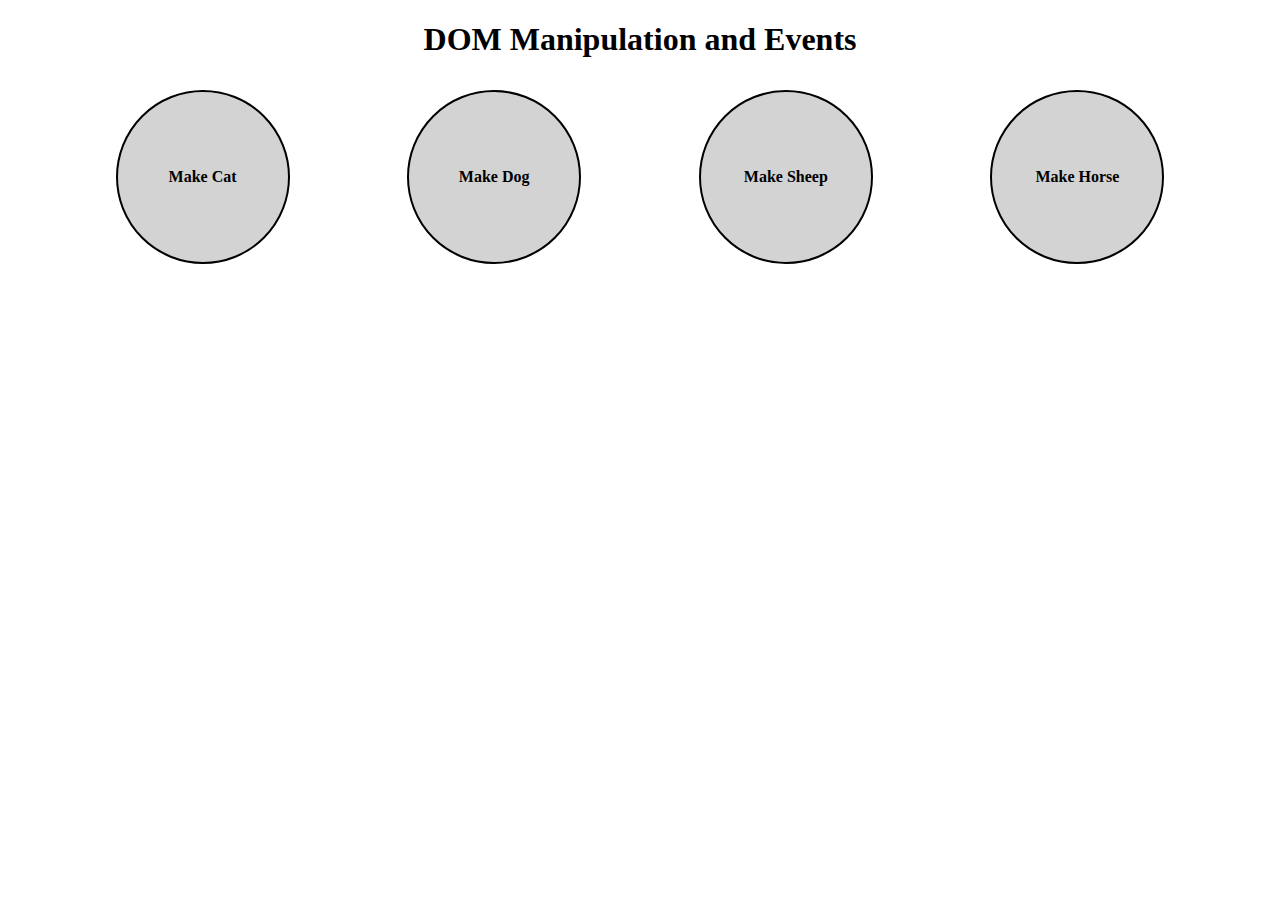
<file: index.html>
<!DOCTYPE html>
<html lang="en">
  <head>
    <meta charset="UTF-8" />
    <meta http-equiv="X-UA-Compatible" content="IE=edge" />
    <meta name="viewport" content="width=device-width, initial-scale=1.0" />
    <title>Animal Farm</title>
    <link rel="stylesheet" href="./style/style.css" />
  </head>
  <body>
    <h1>DOM Manipulation and Events</h1>
    <!-- create one big container -->
    <main id="farm">
		<section id ="CatSection">
      <div class= "make" id="makeCat">Make Cat</div>
	  </section>
	  
	  <section id = "DogSection">
      <div class="make" id="makeDog">Make Dog</div>
	  </section>
	  
	  <section id = "SheepSection">
      <div class="make" id="makeSheep">Make Sheep</div>
	  </section>
	  
	  <section id = "HorseSection">
      <div class="make" id="makeHorse">Make Horse</div>
	  </section>
    </main>
  </body>
  <script src="./script/script.js"></script>
</html>
</file>
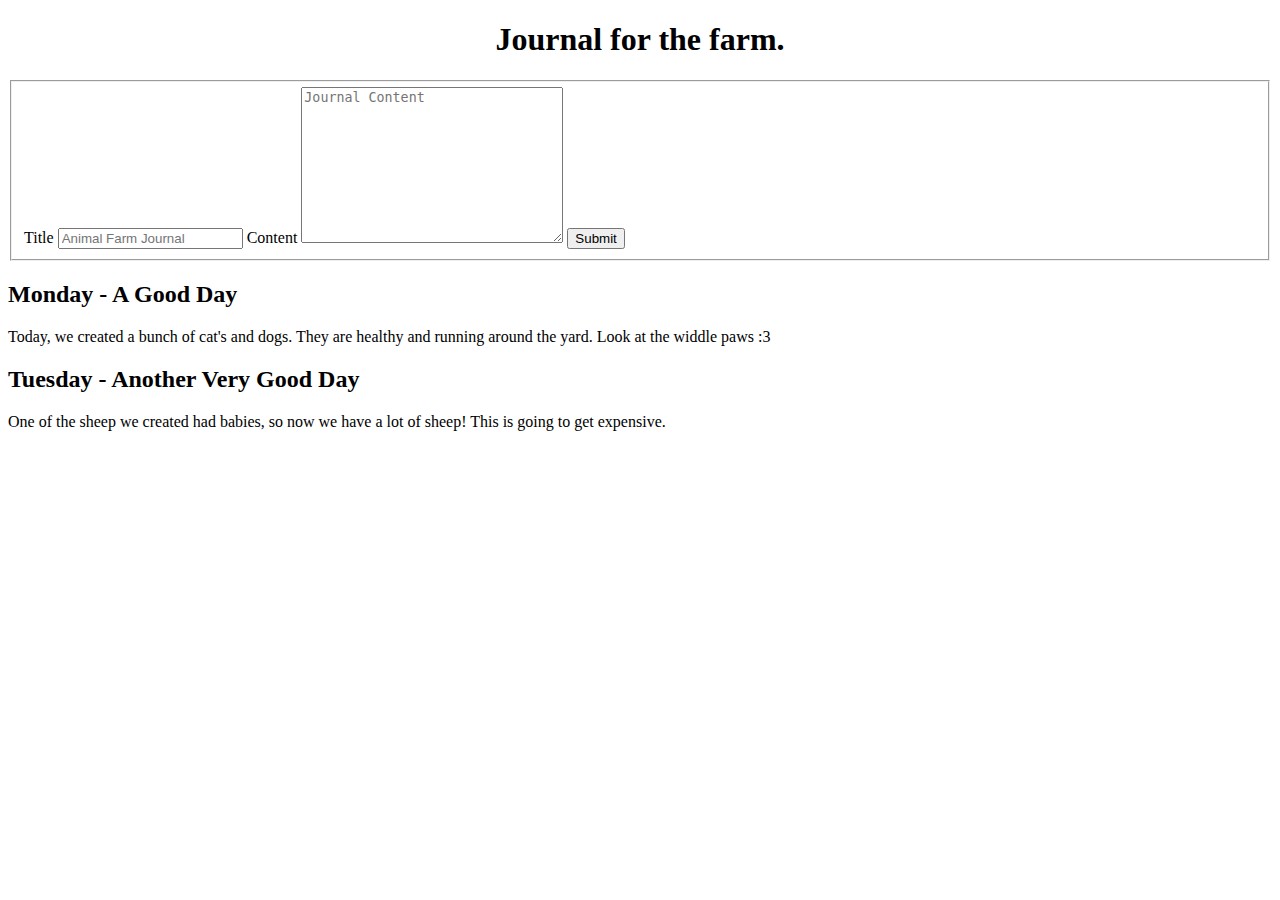
<file: journal.html>
<!DOCTYPE html>
<html lang="en">
<head>
    <meta charset="UTF-8">
    <meta http-equiv="X-UA-Compatible" content="IE=edge">
    <meta name="viewport" content="width=device-width, initial-scale=1.0">
    <link rel="stylesheet" href="./style/style.css">
    <title>Document</title>
</head>
<body>
    <h1>Journal for the farm.</h1>

    <main>

        <form>

            <fieldset>
                <label for="title">Title</label>
                <input type="text" name="title" placeholder="Animal Farm Journal">
                <label for="content">Content</label>

                <textarea name="content" id="journalContent" cols="30" rows="10" placeholder="Journal Content"></textarea>

                <input type="submit">
            </fieldset>

        </form>

        <article>
            <h2>Monday - A Good Day</h2>

            <p>Today, we created a bunch of cat's and dogs. They are healthy and running around the yard. Look at the widdle paws :3</p>
        </article>

        <article>
            <h2>Tuesday - Another Very Good Day</h2>

            <p>One of the sheep we created had babies, so now we have a lot of sheep! This is going to get expensive.</p>
        </article>

    </main>
</body>

<script src="./script/app.js"></script>
</html>
</file>
<file: style/style.css>
h1{
  text-align: center;
  font-weight: bolder;
}


#farm{
	display: flex;
  flex-direction: row;
	justify-content: space-evenly;
	align-content: center;

  font-weight: bold;
}

.make{
  display: flex;
  justify-content: center;
  align-items: center;
		
		
  font-weight: bolder;
  
  padding: 10px;
  height: 150px;
  width: 150px;
  
  background-color: lightgray;
  border: solid black 1px;
  
  margin: 10px;
  
  border-radius: 50%;
  border-width: 2px;
  /*margin:auto;*/
  text-align: center;
  

  
}
.CatObject {
  display: flex;
  justify-content: center;
  align-items: center;

  padding: 10px;
  height: 150px;
  width: 150px;
  background-color: lightyellow;
  border: solid black 1px;
  margin: 10px;
  border-radius: 50%;
  border-width: 2px;

  text-align: center;
}

.DogObject{
  display: flex;
  justify-content: center;
  align-items: center;

  padding: 10px;
  height: 150px;
  width: 150px;
  background-color: blue;
  border: solid black 1px;
  margin: 10px;
  border-radius: 50%;
  border-width: 2px;

  text-align: center;
}

.SheepObject{
  display: flex;
  justify-content: center;
  align-items: center;

  padding: 10px;
  height: 150px;
  width: 150px;
  background-color: red;
  border: solid black 1px;
  margin: 10px;
  border-radius: 50%;
  border-width: 2px;

  text-align: center;
}

.HorseObject{
  display: flex;
  justify-content: center;
  align-items: center;
  
  padding: 10px;
  height: 150px;
  width: 150px;
  background-color: green;
  border: solid black 1px;
  margin: 10px;
  border-radius: 50%;
  border-width: 2px;

  text-align: center;
}
</file>
